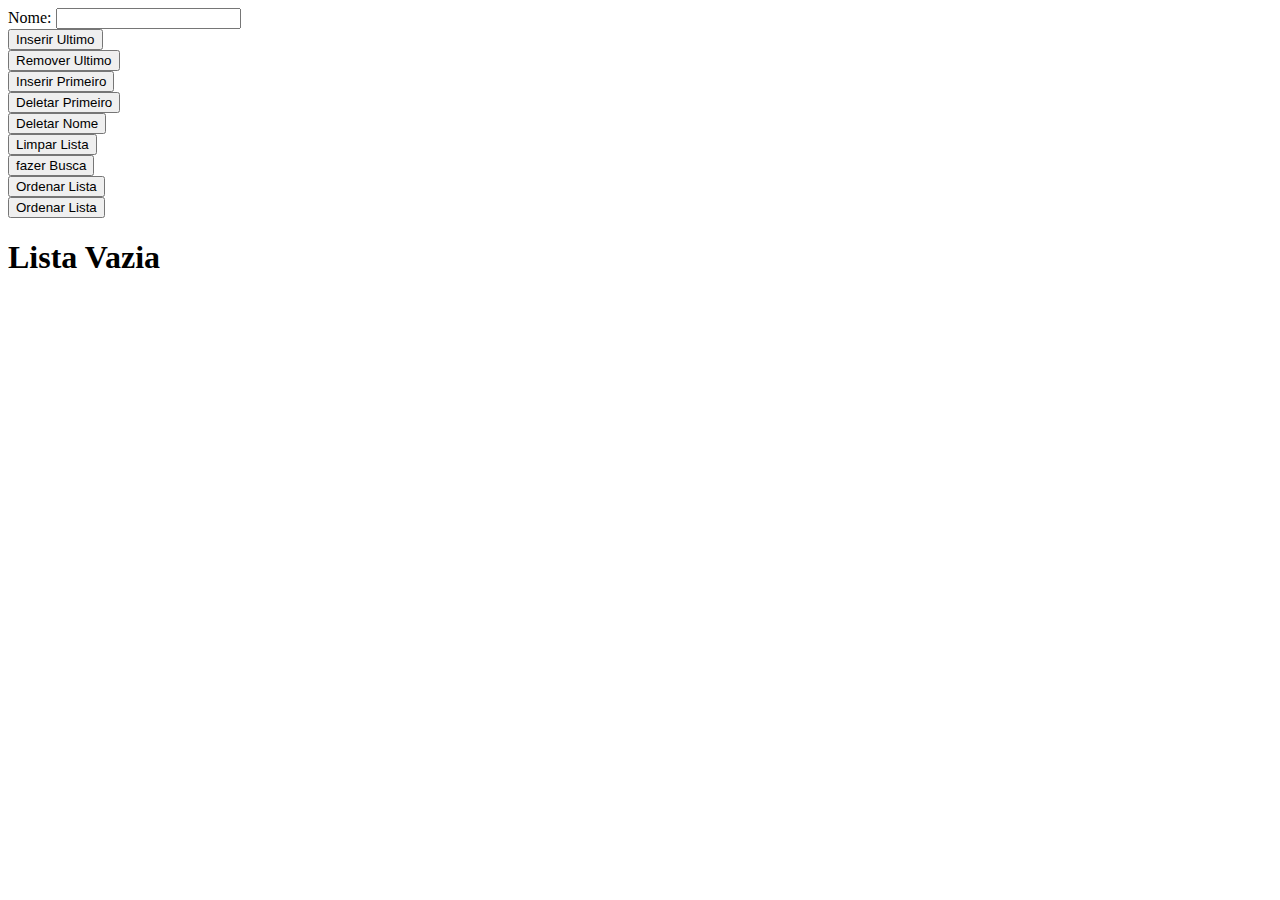
<file: index.html>
<!DOCTYPE html>
<html lang="en">
<head>
    <meta charset="UTF-8">
    <meta http-equiv="X-UA-Compatible" content="IE=edge">
    <meta name="viewport" content="width=device-width, initial-scale=1.0">
    <title>Document</title>
    <script src="script.js"></script>
</head>
<body onload="atualizar_tela()">
    Nome: <input type="text" id="nome"><br>
    <button onclick="inserir_ultimo()">Inserir Ultimo</button><br>
    <button onclick="deletar_ultimo()">Remover Ultimo</button><br>
    <button onclick="inserir_Primeiro()">Inserir Primeiro</button><br>
    <button onclick="deletar_primeiro()">Deletar Primeiro</button><br>
    <button onclick="deletar_nome()">Deletar Nome</button><br>
    <button onclick="limpar_lista()">Limpar Lista</button><br>
    <button onclick="fazer_busca()">fazer Busca</button><br>
    <button onclick="ordenar_az()">Ordenar Lista</button><br>
    <button onclick="ordenar_za()">Ordenar Lista</button><br>
    <span id="lista"></span>
</body>
</html>
</file>
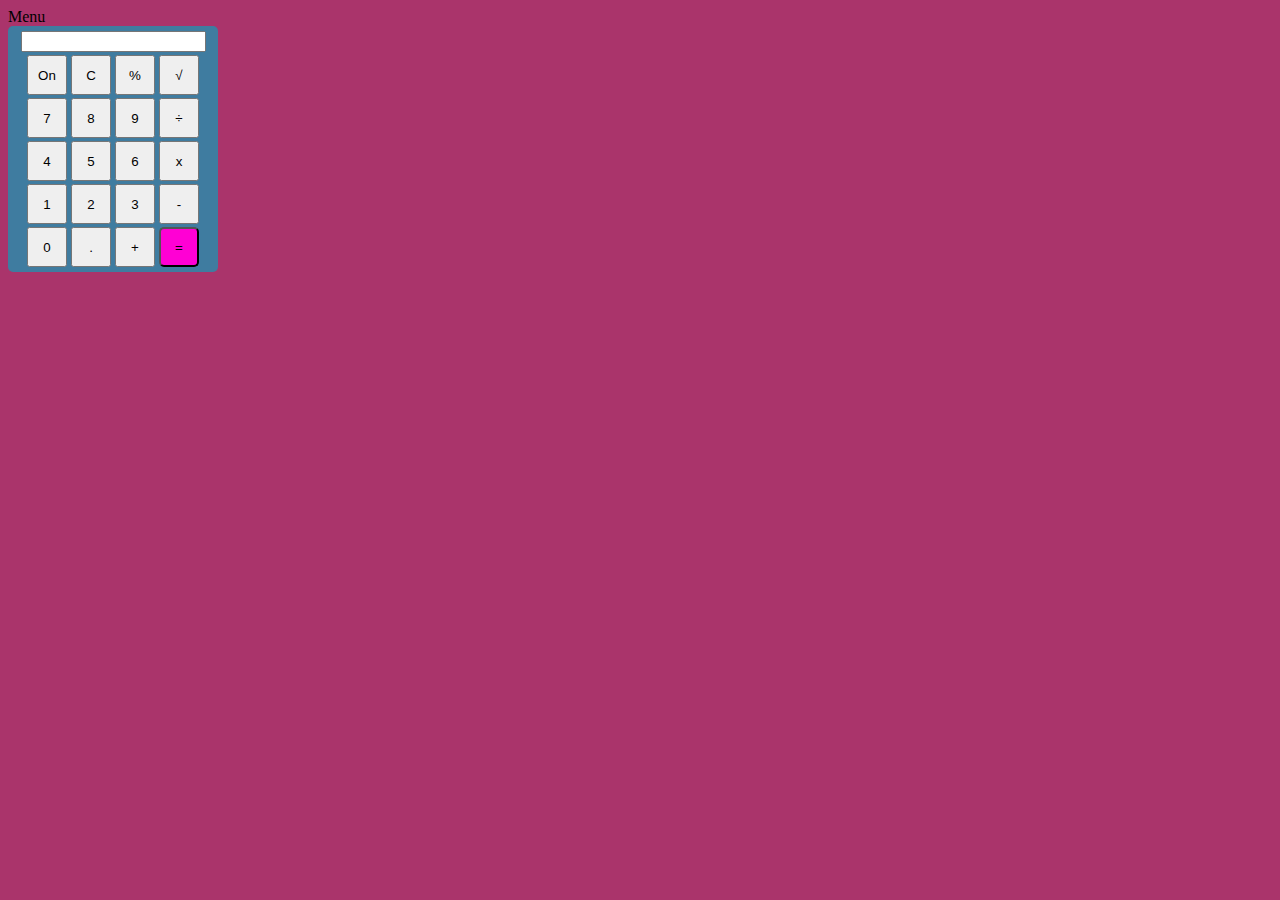
<file: 2g3t-main/index.html>
<!DOCTYPE html>
<html lang="en">
<head>
    <meta charset="UTF-8">
    <meta http-equiv="X-UA-Compatible" content="IE=edge">
    <meta name="viewport" content="width=device-width, initial-scale=1.0">
    <title>Acaba pelo amor de Deus / Robson</title>
    <link rel="stylesheet" href="./css/estilo.css">
    <script src="./script/principal.js"></script>
</head>

<body>
    <header>
        Menu
    </header>
    <section class="calc_simples">
        <div class="display_simples">
            <input type="text" value="0" id="resultado" reandonly>
        </div>
        <div class="teclas">
            <button onclick="desligar()">On</button>
            <button onclick="zerar()">C</button>
            <button onclick="porcentagem()">%</button>
            <button onclick="raiz_quadrada()">&#8730;</button>
            
            <button onclick="digitando('7')">7</button>
            <button onclick="digitando('8')">8</button>
            <button onclick="digitando('9')">9</button>
            <button onclick="operacao('div')">&#247;</button>
            <button onclick="digitando('4')">4</button>
            <button onclick="digitando('5')">5</button>
            <button onclick="digitando('6')">6</button>
            <button onclick="operacao('mult')">x</button>
            <button onclick="digitando('1')">1</button>
            <button onclick="digitando('2')">2</button>
            <button onclick="digitando('3')">3</button>
            <button onclick="operacao('sub')">-</button>
            <button onclick="digitando('0')">0</button>
            <button onclick="digitando('.')">.</button>
            <button onclick="operacao('soma')">+</button>
            <button id="igual" onclick="calcula()">=</button>
        </div>
    </section>
    <script>
        desligar();
    </script>
</body>
</html>
</file>
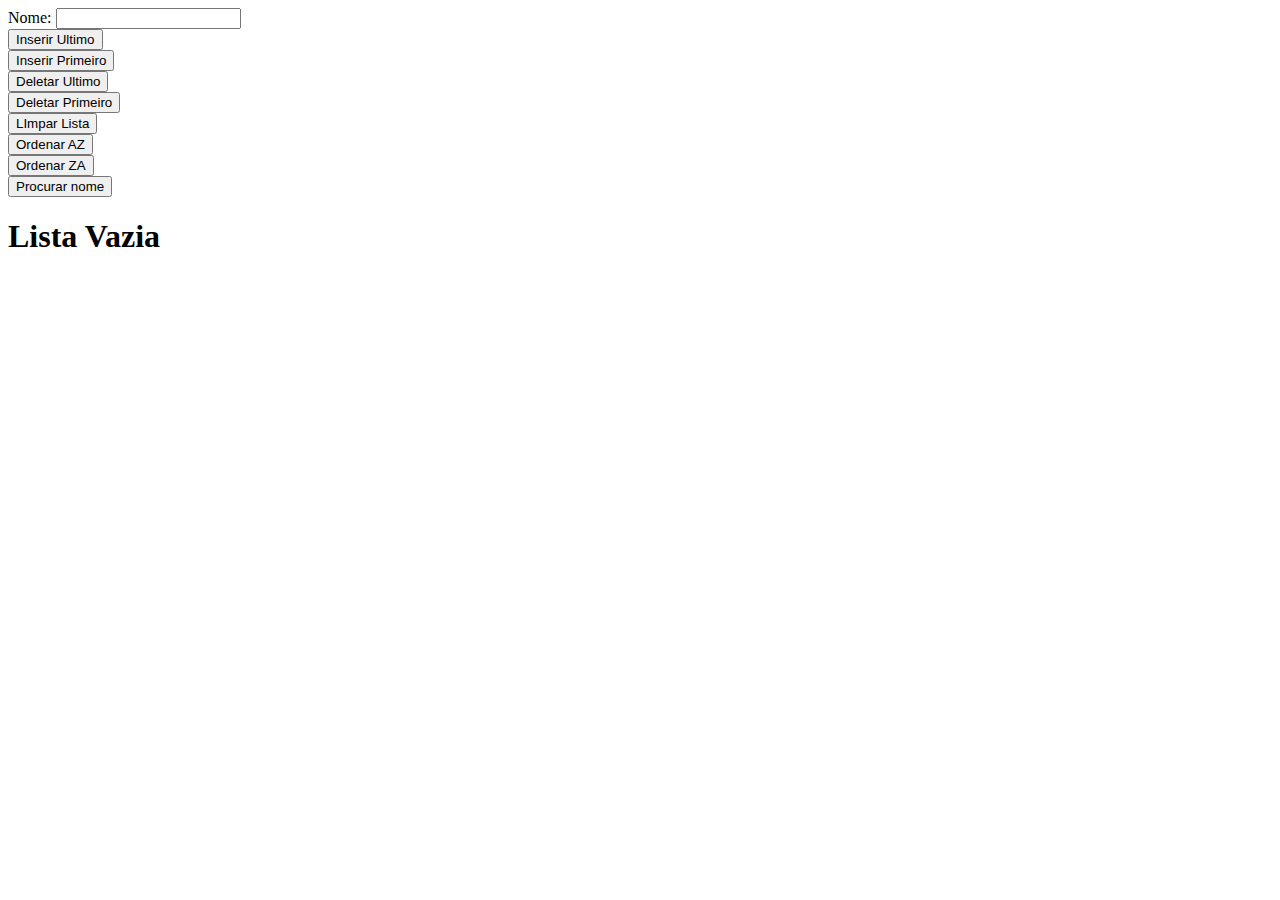
<file: 2g3t-main/av_jesus/index.html>
<!DOCTYPE html>
<html lang="en">
<head>
    <meta charset="UTF-8">
    <meta http-equiv="X-UA-Compatible" content="IE=edge">
    <meta name="viewport" content="width=device-width, initial-scale=1.0">
    <title>Document</title>
    <script src="script.js"></script>
</head>
<body onload="atualizar_tela()">
    Nome: <input type="text" id="nome"><br>

    <button onclick="inserir_ultimo()">Inserir Ultimo</button><br>
    <button onclick="inserir_primeiro()">Inserir Primeiro</button><br>
    <button onclick="deletar_ultimo()">Deletar Ultimo</button><br>
    <button onclick="deletar_primeiro()">Deletar Primeiro</button><br>
    <button onclick="limpar_lista()">LImpar Lista</button><br>
    <button onclick="ordenar_AZ()">Ordenar AZ</button><br>
    <button onclick="ordenar_ZA()">Ordenar ZA</button><br>
    <button onclick="procurar_nome()">Procurar nome</button><br>



    <span id="lista"></span>

</body>
</html>
</file>
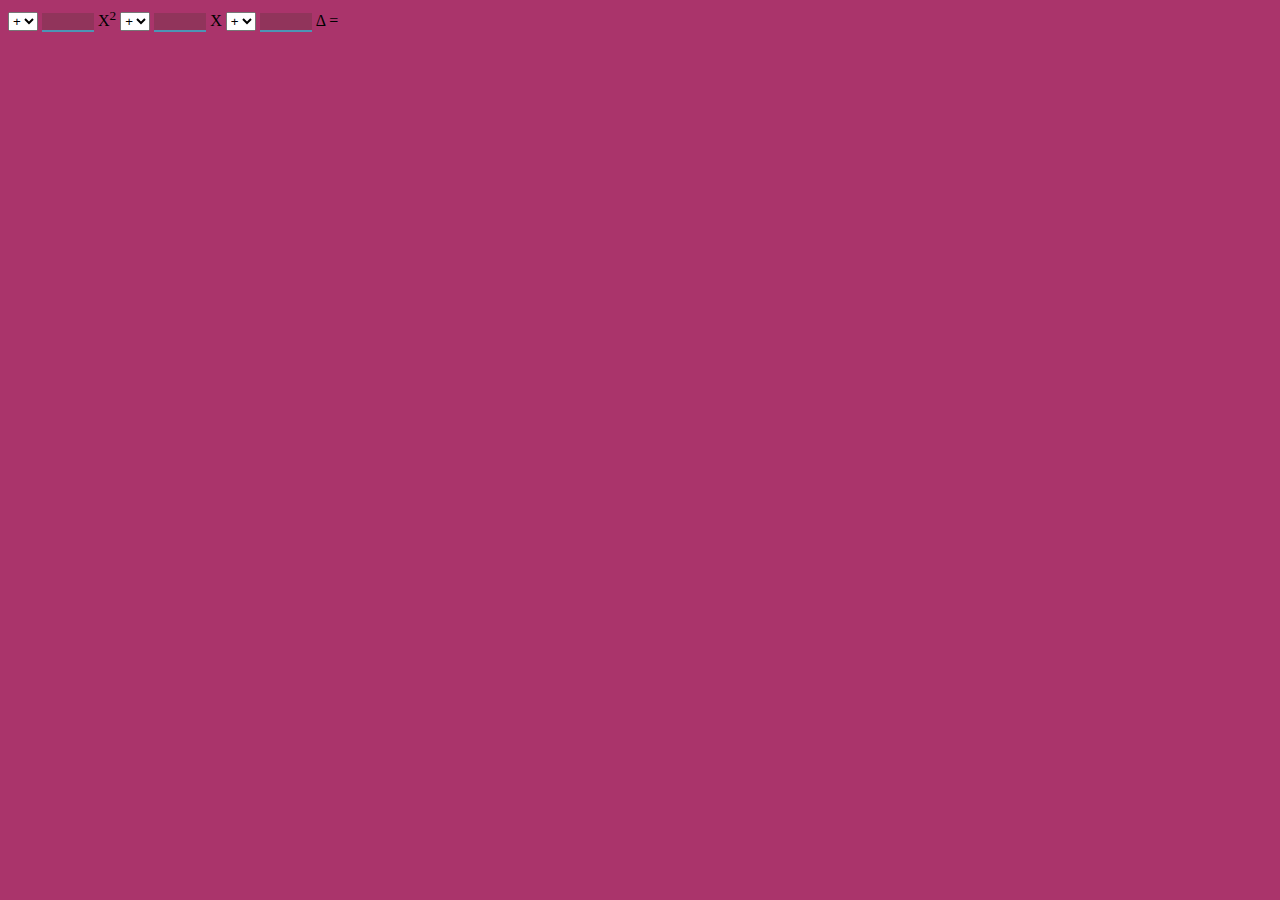
<file: 2g3t-main/eq2g.html>
<!DOCTYPE html>
<html lang="en">
<head>
    <meta charset="UTF-8">
    <meta http-equiv="X-UA-Compatible" content="IE=edge">
    <meta name="viewport" content="width=device-width, initial-scale=1.0">
    <title>não tá acabando...</title>
    <link rel="stylesheet" href="./css/estilo.css">
    <script src="./script/principal.js"></script>
</head>
<body>
    <section class="eq2grau">
        <div id="equacao">
            <select name="sinal_a" onchange="set_sinal_a()" id="sinal_a">
                <option value="+" selected >+</option>
                <option value="-" >-</option>
            </select>
            <input class="entrada" type="number" onchange="set_sinal_a()" id="valor_a">
            <span>X<sup>2</sup></span>

            <select name="sinal_b" onchange="set_sinal_b()" id="sinal_b">
                <option value="+" selected >+</option>
                <option value="-" >-</option>
            </select>
            <input class="entrada" type="number"onchange="set_sinal_b()" id="valor_b">
            <span>X</span>

            <select name="sinal_c" onchange="set_sinal_c()" id="sinal_c">
                <option value="+" selected >+</option>
                <option value="-" >-</option>
            </select>
            <input class="entrada" type="number" onchange="set_sinal_c()" id="valor_c">
            &Delta; = <span id="delta"></span><br><br> <br><br>
          <span id="raiz"></span>

        </div>
    </section>
</body>
</html>
</file>
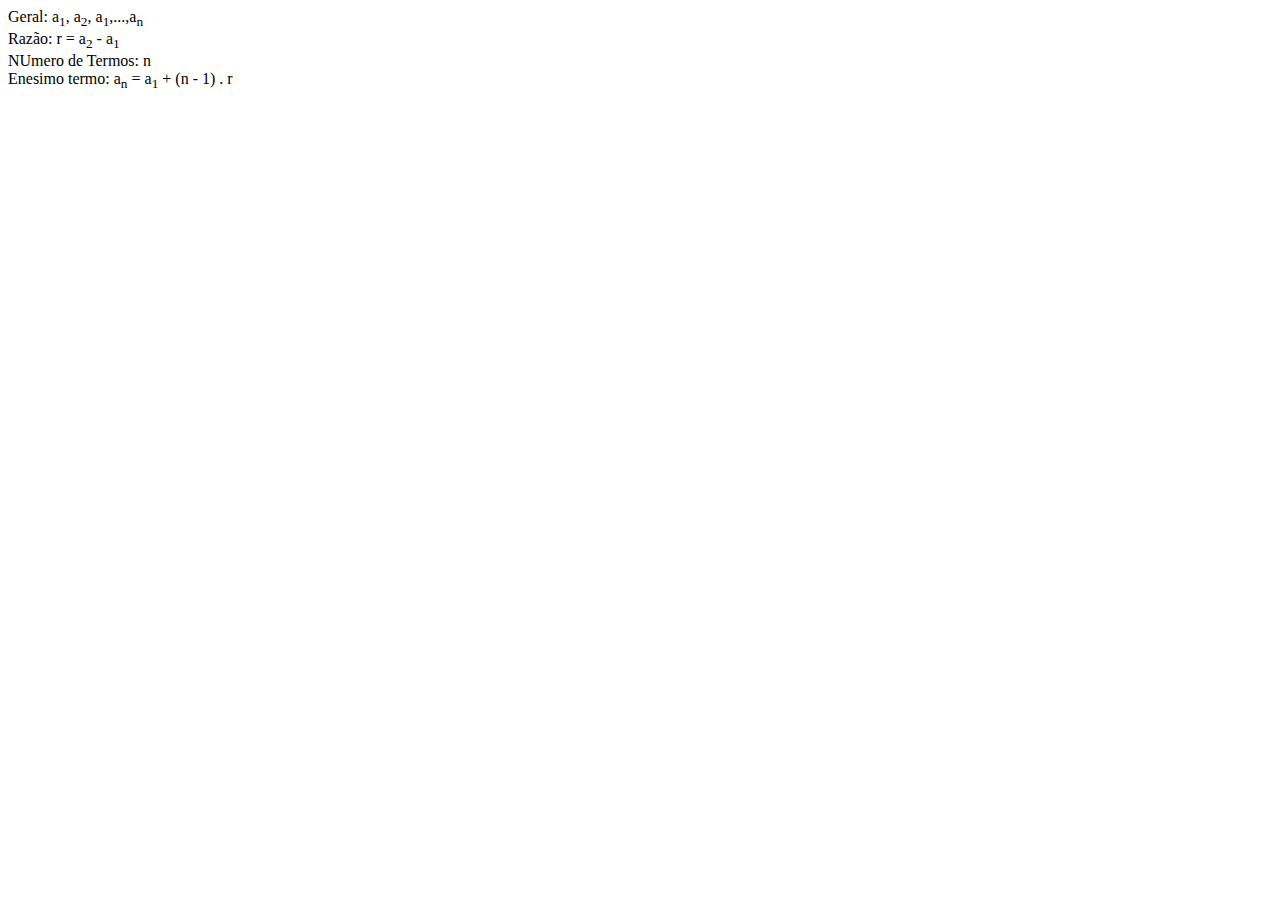
<file: 2g3t-main/script/progressao.html>
<!DOCTYPE html>
<html lang="en">
<head>
    <meta charset="UTF-8">
    <meta http-equiv="X-UA-Compatible" content="IE=edge">
    <meta name="viewport" content="width=device-width, initial-scale=1.0">
    <title>progressao</title>
</head>
<body>
    <section class="pa">
        <div class="def_pa">
            Geral: a<sub>1</sub>, a<sub>2</sub>, a<sub>1</sub>,...,a<sub>n</sub><br>
            Razão: r = a<sub>2</sub> - a<sub>1</sub><br>
            NUmero de Termos: n <br>
            Enesimo termo: a<sub>n</sub> = a<sub>1</sub> + (n - 1) . r <br>

        </div>
        <div class="calc_pa">

        </div>
    </section>
</body>
</html>
</file>
<file: 2g3t-main/css/estilo.css>
body{
    background-color: rgb(170, 52, 107);
}
.entrada{
    width: 48px;
    background-color: rgb(145, 52, 91);
    border: none;
    border-bottom: 2px solid #4c94b6;
    text-align: center;
}
.calc_simples{
    background-color: rgb(63, 124, 160);
    padding: 5px;
    width: 200px;
    border-radius: 5px;
}
.display_simples{
    width: 100%;
    text-align: center;
}
#resultado{
    text-align: right;
}
.teclas{
    text-align: center;
}
#igual{
    background-color: rgb(255, 0, 212);
    border-radius: 5px;
}
button{
    width: 40px;
    height: 40px;
    margin-top: 3px;
}
</file>
